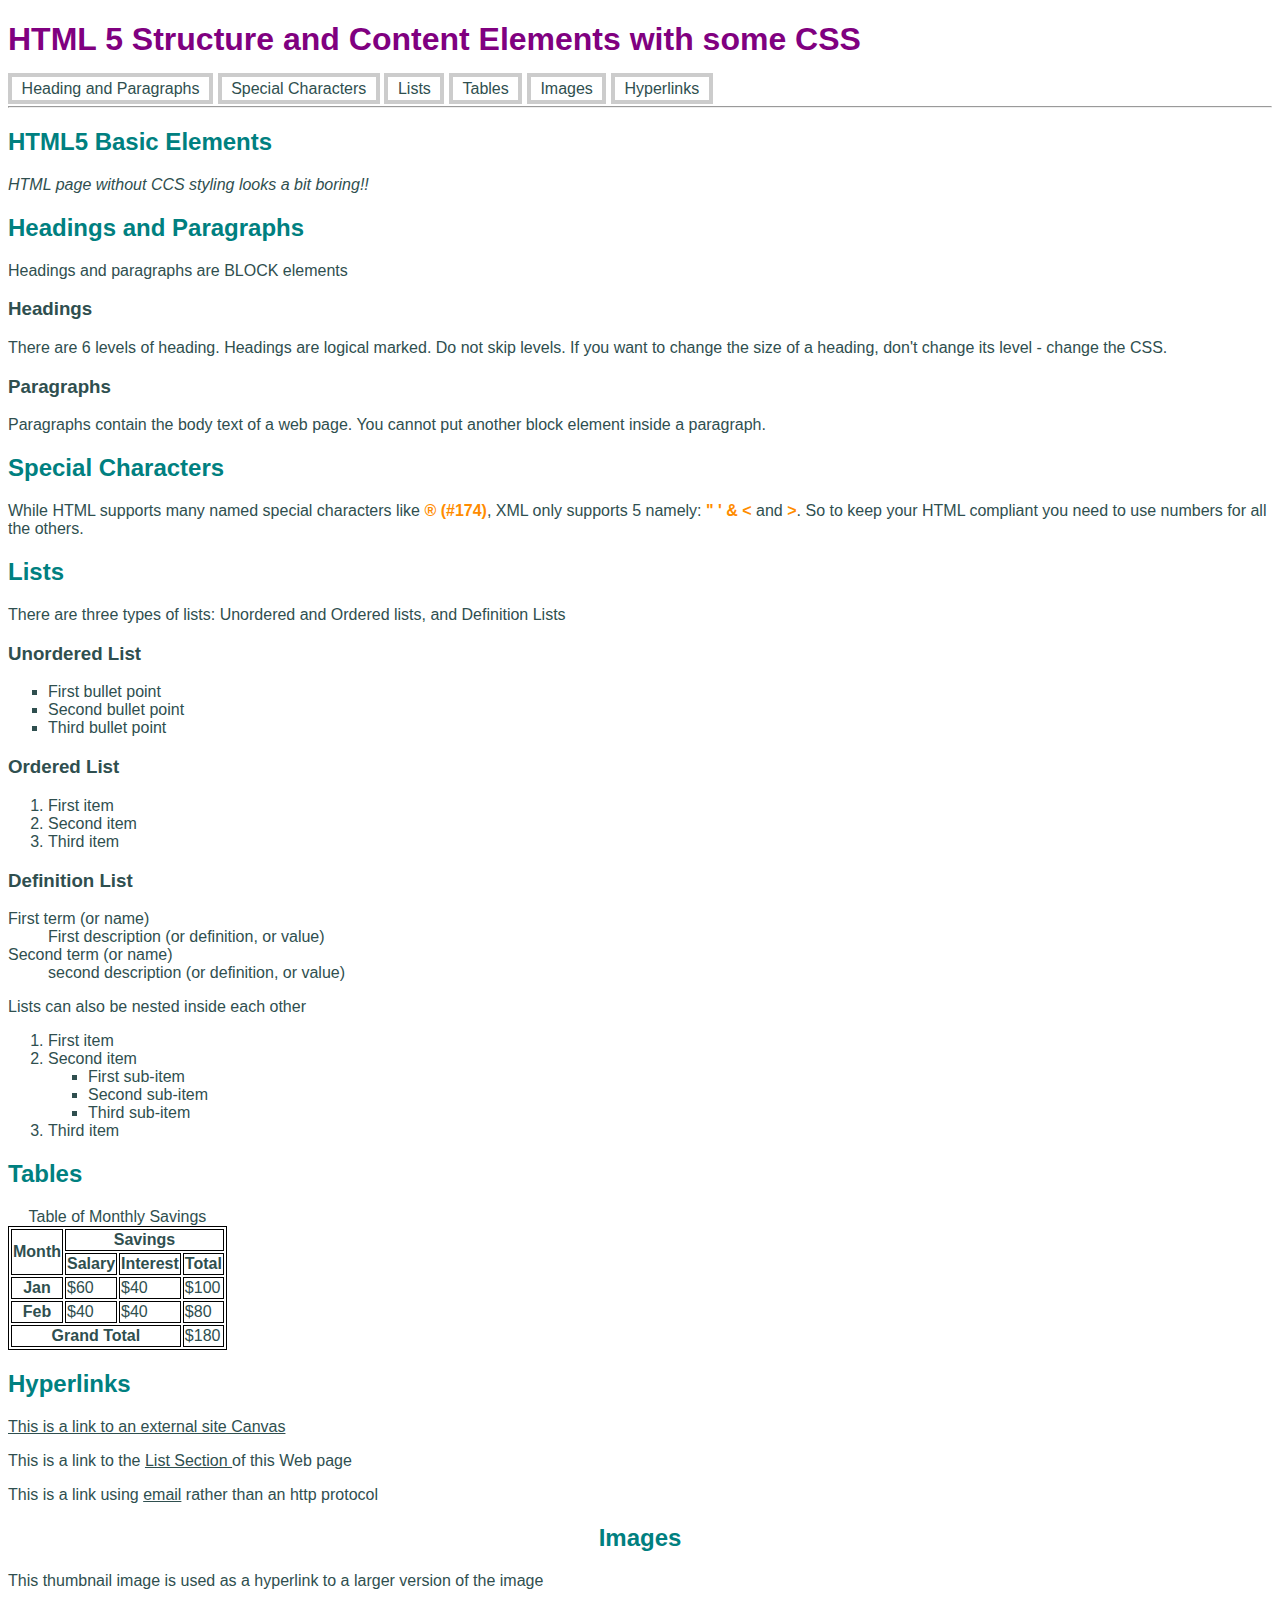
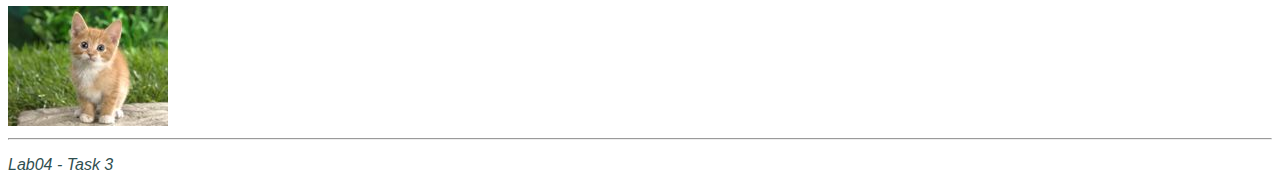
<file: index.html>
<!-- This is a placeholder to host the static website on github-->

<!DOCTYPE html>
<html lang="en">
<head>
  <meta charset="utf-8">
  <meta name="description" content="Demonstrates some basic HTML content elements and CSS">
  <meta name="keywords" content="HTML5, tags">
  <meta name="author" content="A Lecturer">
  <link rel="stylesheet" type="text/css" href="styles/lab04.css">
  <title>HTML Structure and Content Elements + CSS</title>
  
</head>
<!-- This is a comment. Indenting child elements makes the markup much more readable -->
<body>
   <header>
     <h1>HTML 5 Structure and Content Elements with some CSS</h1>
     <nav>
         <a href="#headings">Heading and Paragraphs</a> 
         <a href="#sc">Special Characters</a> 
         <a href="#lists">Lists</a> 
         <a href="#tables">Tables</a>
         <a href="#images">Images</a>
         <a href="#hyperlinks">Hyperlinks</a>
      </nav>
      <hr>
   </header>
   
   <article>   
   <h2>HTML5 Basic Elements</h2> 
      <aside>
         <p>HTML page without CCS styling looks a bit boring!!</p>
      </aside>
      <h2 id="headings">Headings and Paragraphs </h2>
      <p>Headings and paragraphs are BLOCK elements</p>
      <h3>Headings</h3>
      <p>There are 6 levels of heading. Headings are logical marked. Do not skip levels. If you want to change the size of a heading, don't change its level - change the CSS.</p>
      <h3>Paragraphs</h3>
      <p>Paragraphs contain the body text of a web page. You cannot put another block element inside a paragraph.</p>
      
      <h2 id="sc">Special Characters</h2>
      <p>While HTML supports many named special characters like <span class="special">&#174; (#174)</span>, XML only supports 5 namely: <span class="special">&quot; &apos; &amp; &lt;</span>  and <span class="special">&gt;</span>.  So to keep your HTML compliant you need to use numbers for all the others.</p>
      
         
      
      <!-- Comments can be useful to indicate various sections of markup-->
      <!--Lists-->
      <h2 id="list">Lists</h2>
      <p>There are three types of lists: Unordered and Ordered lists, and Definition Lists</p>
      <h3>Unordered List</h3>
	  <ul>
         <li>First bullet point</li>
         <li>Second bullet point</li>
         <li>Third bullet point</li>
      </ul>
      <h3>Ordered List</h3>
      <ol>
         <li>First item</li>
         <li>Second item</li>
         <li>Third item</li>
      </ol>
	  <h3>Definition List</h3>
	  <dl>
		<dt>First term (or name)</dt>
			<dd>First description (or definition, or value)</dd>
		<dt>Second term (or name)</dt>
			<dd>second description (or definition, or value)</dd>
      </dl> 
      <p>Lists can also be nested inside each other</p>
      <ol>
         <li>First item</li>
         <li>Second item
            <ul>
               <li>First sub-item</li>
               <li>Second sub-item</li>
               <li>Third sub-item</li>
            </ul>
         </li>
         <li>Third item</li>
      </ol>		

      <h2 id="tables">Tables</h2>
      <table>
         <caption>Table of Monthly Savings</caption>
         <thead>
            <tr>
            <!-- the scope attribute assists non-visual user agents -->
            <!-- rowspan and colspan allow multiple cells to be merged -->
              <th rowspan="2" scope="col">Month</th>
              <th colspan="3" scope="col">Savings</th>
            </tr>
            <tr>
              <th scope="col">Salary</th>
              <th scope="col">Interest</th>
              <th scope="col">Total</th>
            </tr>
        </thead>
        <tbody>
         <tr>
           <th scope="row">Jan</th>
           <td>$60</td>
           <td>$40</td>
           <td>$100</td>
         </tr>
         <tr>
           <th scope="row">Feb</th>
           <td>$40</td>
           <td>$40</td>
           <td>$80</td>
         </tr>
        </tbody>
        <tfoot>
         <tr>
            <th colspan="3" scope="row"> Grand Total</th>
            <td>$180</td>
         </tr>
        </tfoot>
		</table>
      
      <h2 id="hyperlinks">Hyperlinks</h2>
      <p><a href="https://swinburne.instructure.com" title="This takes you to Canvas"> This is a link to an external site Canvas</a></p>
      <p>This is a link to the <a href="#list">List Section </a> of this Web page</p>
      <p>This is a link using <a href="mailto:someone@swin.edu.au"> email</a> rather than an http protocol</p> 
	  
      <h2 id="images">Images</h2>
      <p>This thumbnail image is used as a hyperlink to a larger version of the image</p>
      <a href="images/mycat.jpg">  <img src="images/mycat_small.jpg" alt="Photo of my cat" title="Filesize 222kb "></a>

      
      <hr>
   </article>
	<footer>
		<p>Lab04 - Task 3</p>
	</footer>
</body>

</html>
</file>
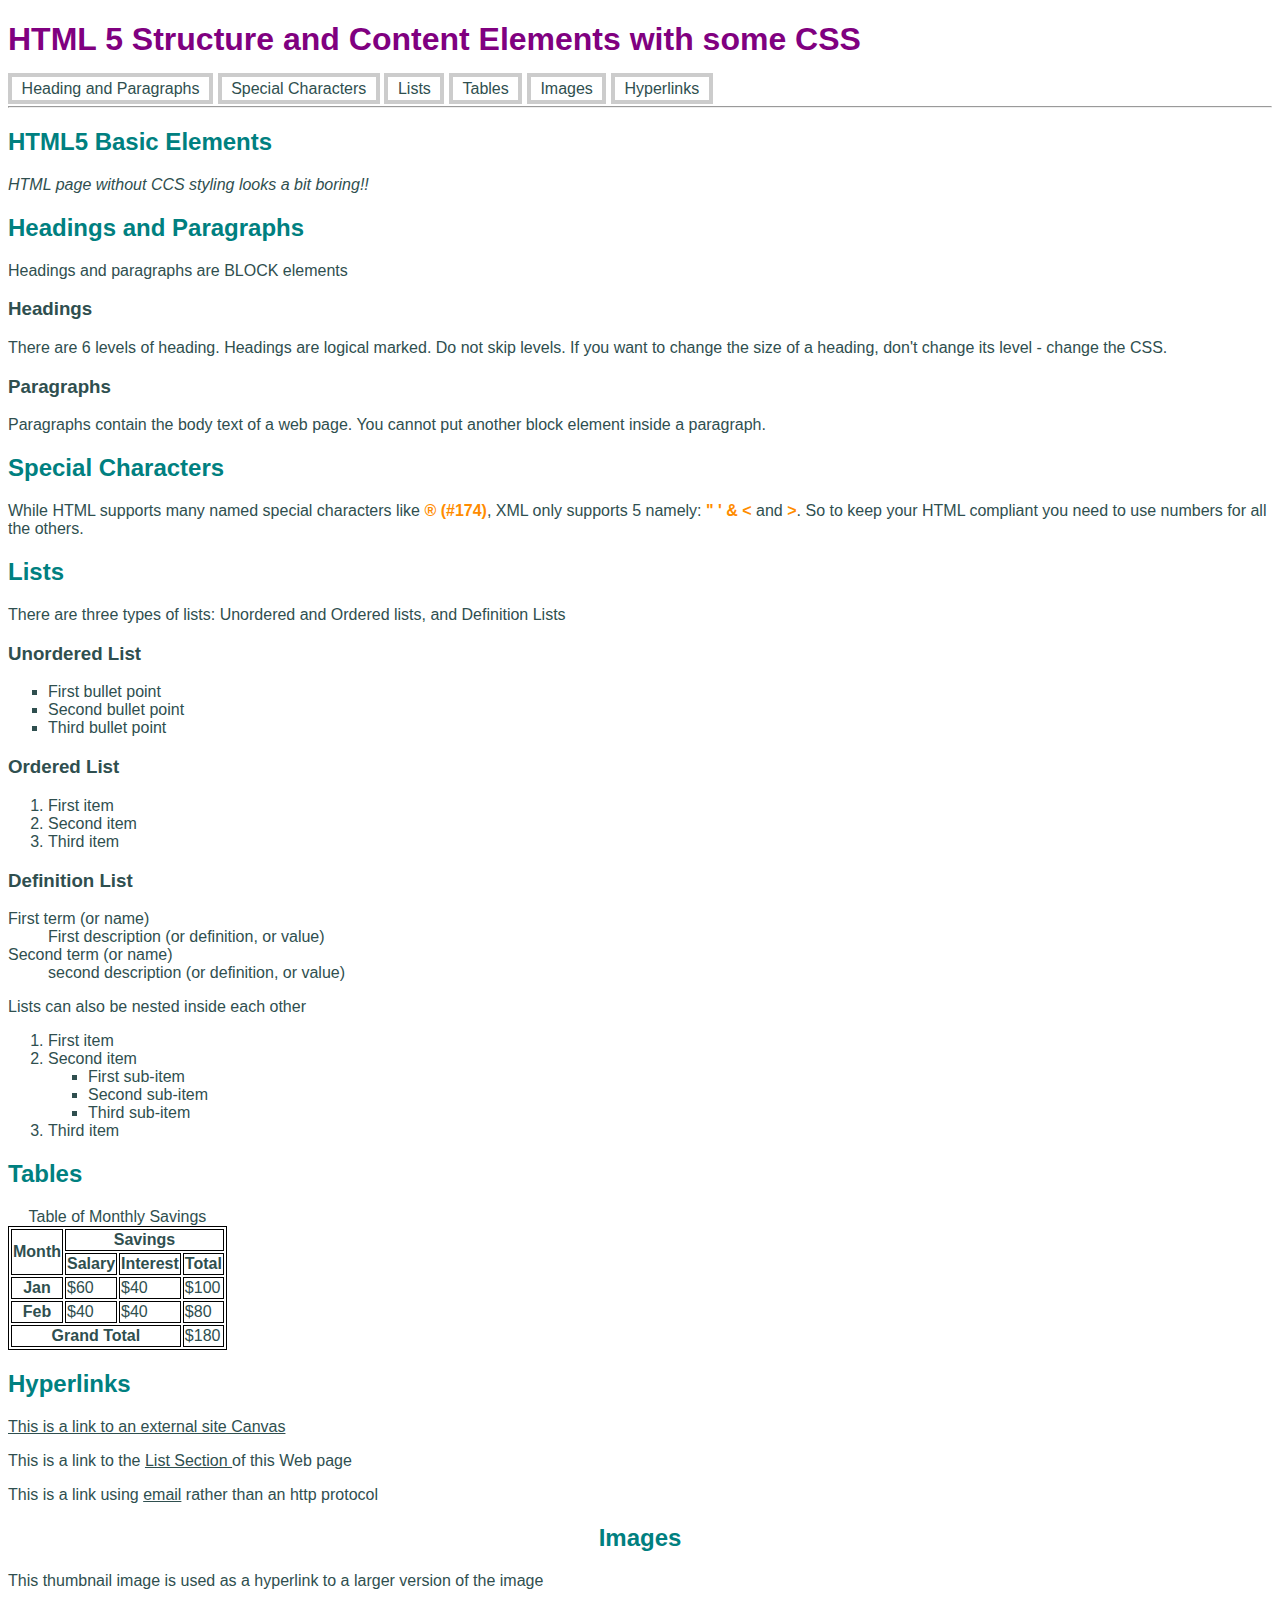
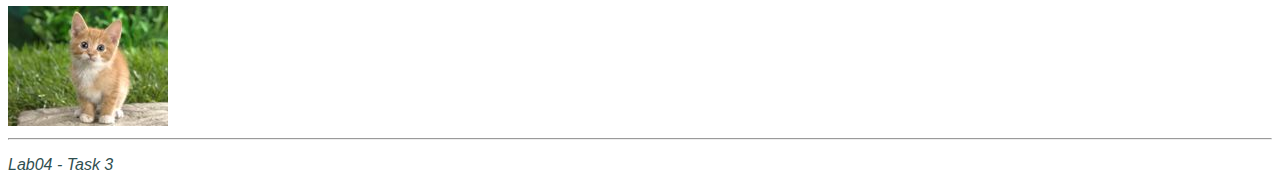
<file: lab04.html>
<!DOCTYPE html>
<html lang="en">
<head>
  <meta charset="utf-8">
  <meta name="description" content="Demonstrates some basic HTML content elements and CSS">
  <meta name="keywords" content="HTML5, tags">
  <meta name="author" content="A Lecturer">
  <link rel="stylesheet" type="text/css" href="styles/lab04.css">
  <title>HTML Structure and Content Elements + CSS</title>
  
</head>
<!-- This is a comment. Indenting child elements makes the markup much more readable -->
<body>
   <header>
     <h1>HTML 5 Structure and Content Elements with some CSS</h1>
     <nav>
         <a href="#headings">Heading and Paragraphs</a> 
         <a href="#sc">Special Characters</a> 
         <a href="#lists">Lists</a> 
         <a href="#tables">Tables</a>
         <a href="#images">Images</a>
         <a href="#hyperlinks">Hyperlinks</a>
      </nav>
      <hr>
   </header>
   
   <article>   
   <h2>HTML5 Basic Elements</h2> 
      <aside>
         <p>HTML page without CCS styling looks a bit boring!!</p>
      </aside>
      <h2 id="headings">Headings and Paragraphs </h2>
      <p>Headings and paragraphs are BLOCK elements</p>
      <h3>Headings</h3>
      <p>There are 6 levels of heading. Headings are logical marked. Do not skip levels. If you want to change the size of a heading, don't change its level - change the CSS.</p>
      <h3>Paragraphs</h3>
      <p>Paragraphs contain the body text of a web page. You cannot put another block element inside a paragraph.</p>
      
      <h2 id="sc">Special Characters</h2>
      <p>While HTML supports many named special characters like <span class="special">&#174; (#174)</span>, XML only supports 5 namely: <span class="special">&quot; &apos; &amp; &lt;</span>  and <span class="special">&gt;</span>.  So to keep your HTML compliant you need to use numbers for all the others.</p>
      
         
      
      <!-- Comments can be useful to indicate various sections of markup-->
      <!--Lists-->
      <h2 id="list">Lists</h2>
      <p>There are three types of lists: Unordered and Ordered lists, and Definition Lists</p>
      <h3>Unordered List</h3>
	  <ul>
         <li>First bullet point</li>
         <li>Second bullet point</li>
         <li>Third bullet point</li>
      </ul>
      <h3>Ordered List</h3>
      <ol>
         <li>First item</li>
         <li>Second item</li>
         <li>Third item</li>
      </ol>
	  <h3>Definition List</h3>
	  <dl>
		<dt>First term (or name)</dt>
			<dd>First description (or definition, or value)</dd>
		<dt>Second term (or name)</dt>
			<dd>second description (or definition, or value)</dd>
      </dl> 
      <p>Lists can also be nested inside each other</p>
      <ol>
         <li>First item</li>
         <li>Second item
            <ul>
               <li>First sub-item</li>
               <li>Second sub-item</li>
               <li>Third sub-item</li>
            </ul>
         </li>
         <li>Third item</li>
      </ol>		

      <h2 id="tables">Tables</h2>
      <table>
         <caption>Table of Monthly Savings</caption>
         <thead>
            <tr>
            <!-- the scope attribute assists non-visual user agents -->
            <!-- rowspan and colspan allow multiple cells to be merged -->
              <th rowspan="2" scope="col">Month</th>
              <th colspan="3" scope="col">Savings</th>
            </tr>
            <tr>
              <th scope="col">Salary</th>
              <th scope="col">Interest</th>
              <th scope="col">Total</th>
            </tr>
        </thead>
        <tbody>
         <tr>
           <th scope="row">Jan</th>
           <td>$60</td>
           <td>$40</td>
           <td>$100</td>
         </tr>
         <tr>
           <th scope="row">Feb</th>
           <td>$40</td>
           <td>$40</td>
           <td>$80</td>
         </tr>
        </tbody>
        <tfoot>
         <tr>
            <th colspan="3" scope="row"> Grand Total</th>
            <td>$180</td>
         </tr>
        </tfoot>
		</table>
      
      <h2 id="hyperlinks">Hyperlinks</h2>
      <p><a href="https://swinburne.instructure.com" title="This takes you to Canvas"> This is a link to an external site Canvas</a></p>
      <p>This is a link to the <a href="#list">List Section </a> of this Web page</p>
      <p>This is a link using <a href="mailto:someone@swin.edu.au"> email</a> rather than an http protocol</p> 
	  
      <h2 id="images">Images</h2>
      <p>This thumbnail image is used as a hyperlink to a larger version of the image</p>
      <a href="images/mycat.jpg">  <img src="images/mycat_small.jpg" alt="Photo of my cat" title="Filesize 222kb "></a>

      
      <hr>
   </article>
	<footer>
		<p>Lab04 - Task 3</p>
	</footer>
</body>

</html>
</file>
<file: styles/lab04.css>
/*
filename: lab04.css
author: Marcus Au
created: 27/03/2025
last modified: 27/03/2025
description: Styles for lab04.html
*/

/* Sets ALL elements to calibri font, sans-serif if calibri is not available */
* {font-family: calibri, sans-serif;}

/* Sets ALL elements to #2F4F4F color */
* {color: #2F4F4F;}

/* Sets all <h1> to purple, 2x standard width and bold. Overrides more general selectors (like above) */
h1 {
    color: purple;
    font-size: 2em;
    font-weight: bold;
    }

/* Sets all <h2> to rgb(0,128,128), 1.5x standard width and bold */
h2 {
    color:rgb(0,128,128); 
    font-size:1.5em;
    font-weight: bold;
    }

/* Group selector, sets <h1>, <h2>, <h3> to arial font, sans-serif if arial not available */
h1, h2, h3 { font-family: Arial, sans-serif;}

/* Group selector, sets aside and footer to italic */
aside, footer { font-style: italic;}

/* Sets table, (t)able (d)ata, (t)able (h)eader to 1px of solid black outline */
table, td, th {border: 1px solid black}

/* Sets tag #images tag to text-align centre (CSS uses American spelling unfortunately) */
#images {
        text-align: center;
    }

/* Sets all special characters to darkorange and bold */
.special {
    color:darkorange;
    font-weight: bold;
    }

/* Sets a border around the menu bar (nav), with spacing and removes the underline for hyperlinks */
nav a {
     text-decoration: none;
    padding:0.2em 0.6em;
    border: 4px solid #ccc;
       }  

/* Sets the colour of the menu bar (nav) to light blue and border colour to dark blue when cursor hover */
nav a:hover{
    color: lightblue;
    border: 4px solid darkblue;
    }

/* Sets ALL unordered lists, that are nested inside ordered lists, to have square bullet points */
ol a, ul {
    list-style-type: square;
}
</file>
